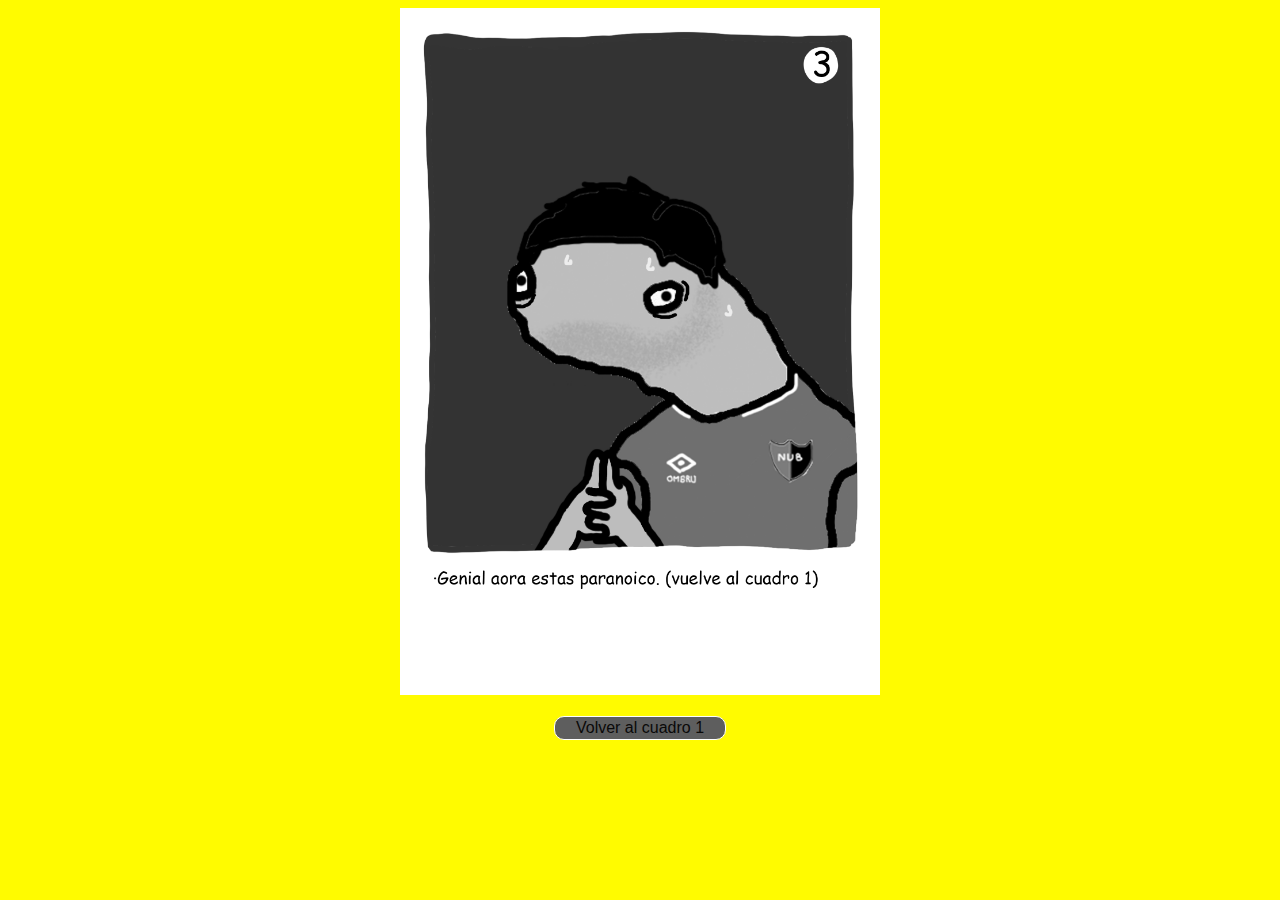
<file: Lab 3/3.html>
<!DOCTYPE html>
<html lang="en">
<head>
    <meta charset="UTF-8">
    <meta name="viewport" content="width=device-width, initial-scale=1.0">
    <title>Elige tu propia aventura</title>
    <link rel="stylesheet" href="./3.css">
</head>
<body>
    <div class="index"><img src="./IMÁGENES/3.png" width="480"></div>

    <nav>
        <ul class="navbar">
            <li>
                <a href="./index.html">Volver al cuadro 1</a>
            </li>
        </ul>
    </nav>

</body>
</html>
</file>
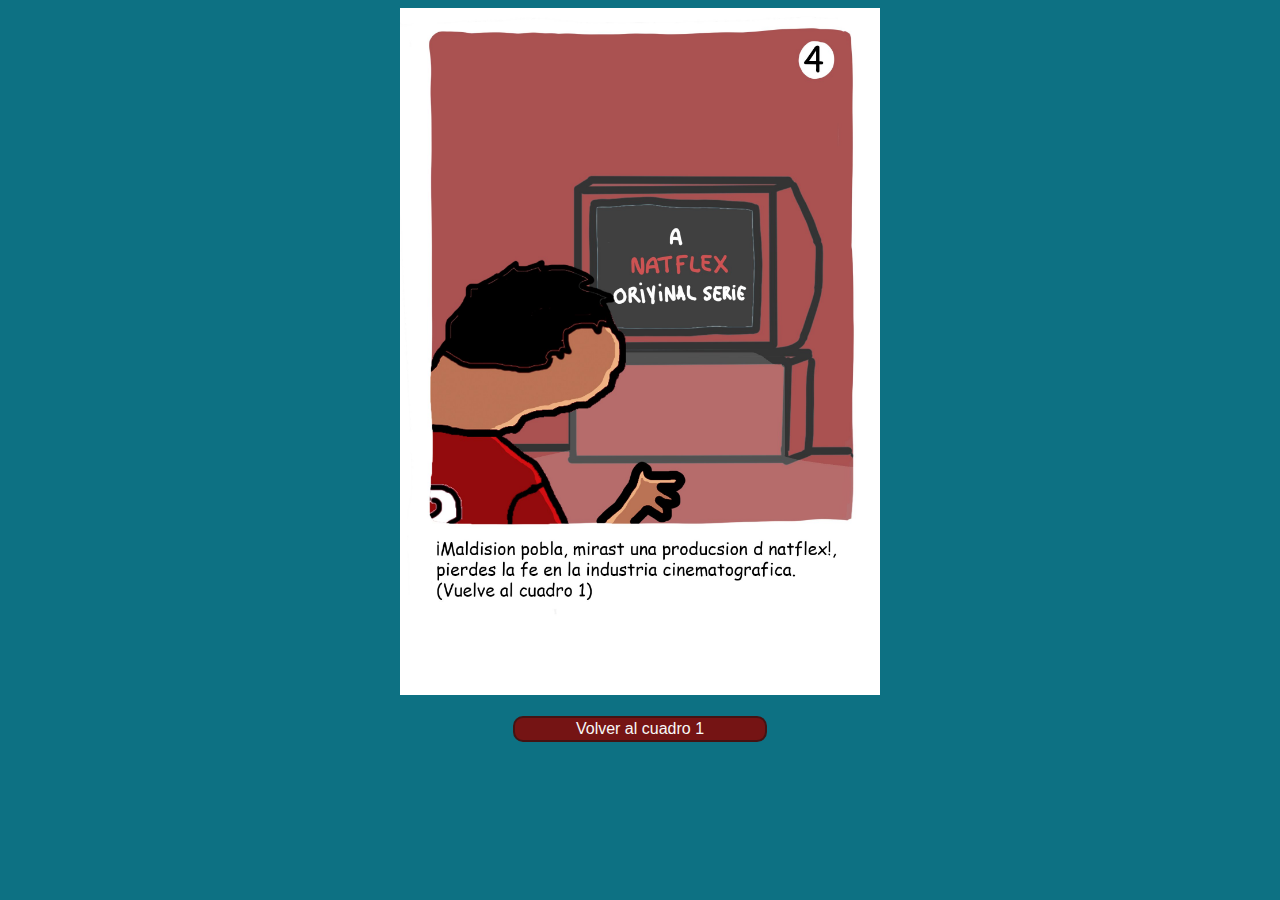
<file: Lab 3/4.html>
<!DOCTYPE html>
<html lang="en">
<head>
    <meta charset="UTF-8">
    <meta name="viewport" content="width=device-width, initial-scale=1.0">
    <title>Elige tu propia aventura</title>
    <link rel="stylesheet" href="./4.css">
</head>
<body>
    <div class="index"><img src="./IMÁGENES/4.jpeg" width="480"></div>

    <nav>
        <ul class="navbar">
            <li>
                <a href="./index.html">Volver al cuadro 1</a>
            </li>
        </ul>
    </nav>

</body>
</html>
</file>
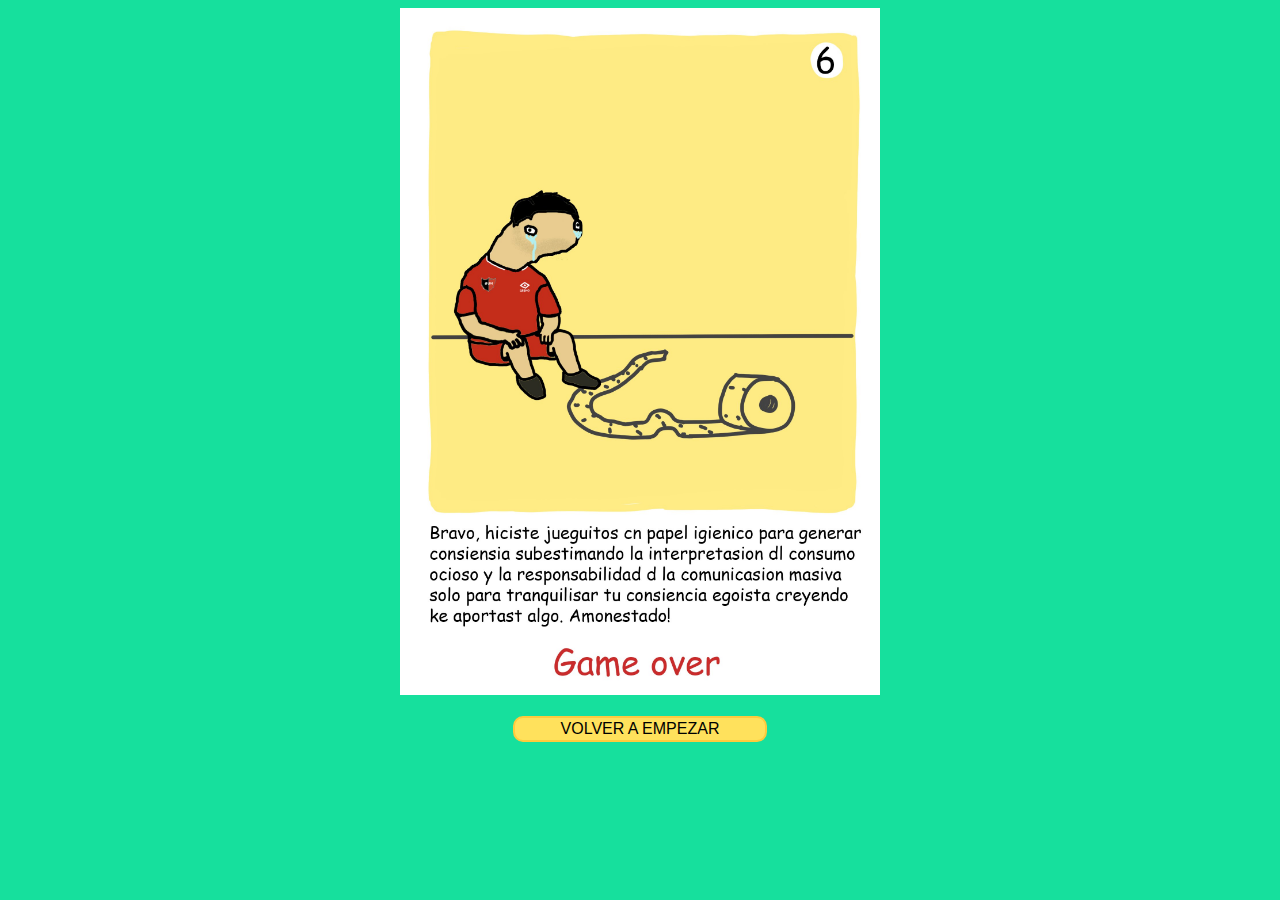
<file: Lab 3/6.html>
<!DOCTYPE html>
<html lang="en">
<head>
    <meta charset="UTF-8">
    <meta name="viewport" content="width=device-width, initial-scale=1.0">
    <title>Elige tu propia aventura</title>
    <link rel="stylesheet" href="./6.css">
</head>
<body>
    <div class="index"><img src="./IMÁGENES/6.jpeg" width="480"></div>

    <nav>
        <ul class="navbar">
            <li>
                <a href="./index.html" a> VOLVER A EMPEZAR</a>
            </li>
        </ul>
    </nav>

</body>
</html>
</file>
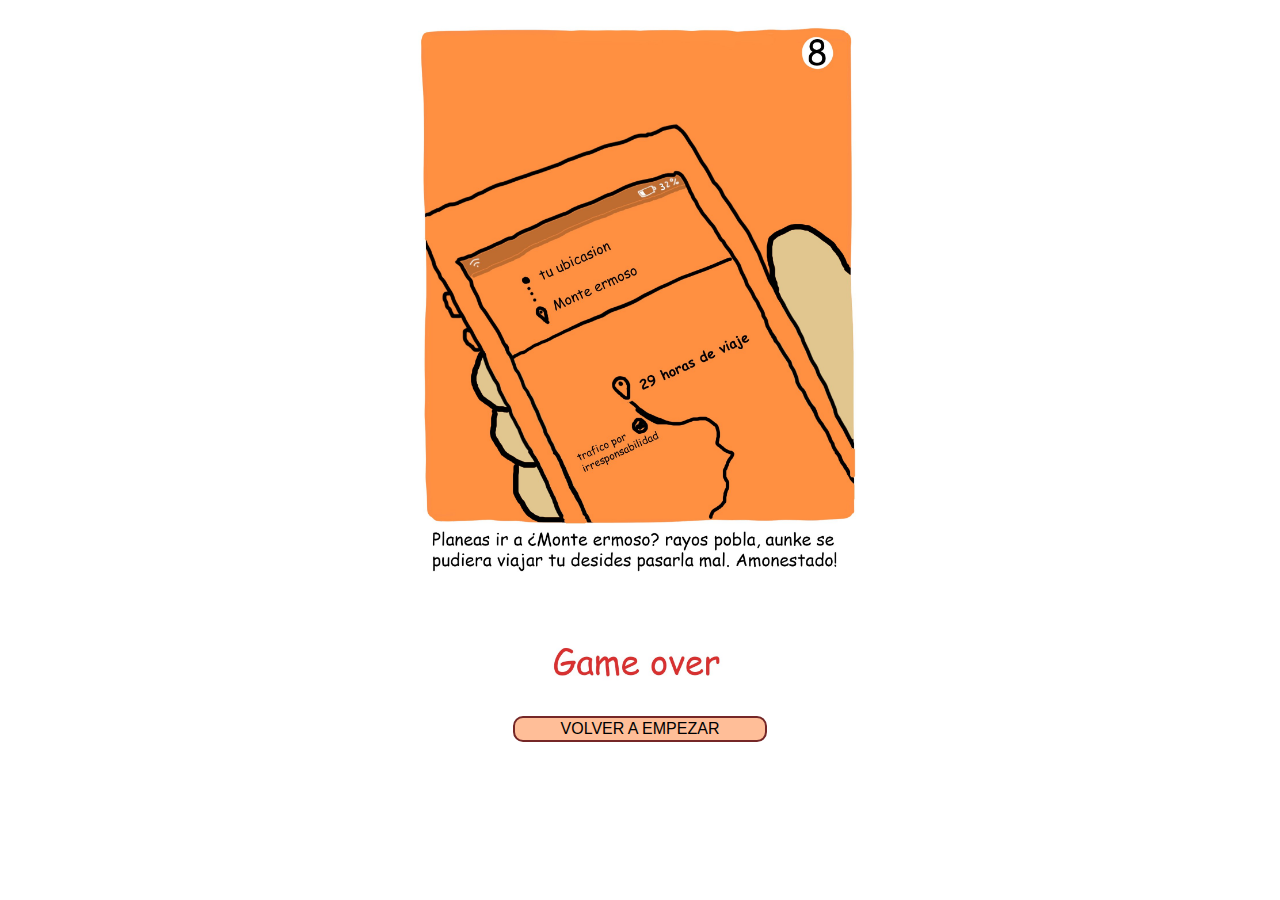
<file: Lab 3/8.html>
<!DOCTYPE html>
<html lang="en">
<head>
    <meta charset="UTF-8">
    <meta name="viewport" content="width=device-width, initial-scale=1.0">
    <title>Elige tu propia aventura</title>
    <link rel="stylesheet" href="./8.css">
</head>
<body>
    <div class="index"><img src="./IMÁGENES/8.jpeg" width="480"></div>

    <nav>
        <ul class="navbar">
            <li>
                <a href="./index.html">VOLVER A EMPEZAR</a>
            </li>
        </ul>
    </nav>

</body>
</html>
</file>
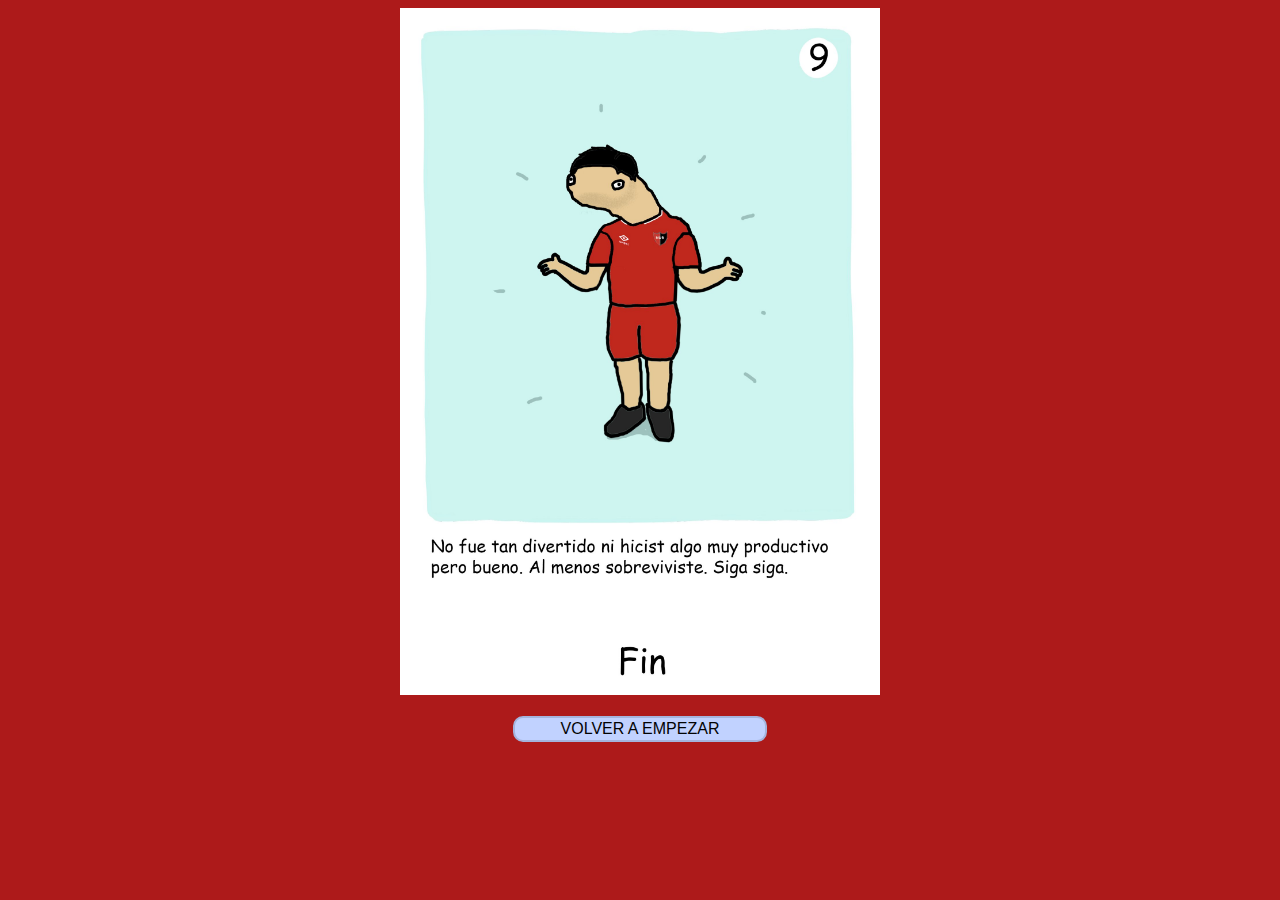
<file: Lab 3/9.html>
<!DOCTYPE html>
<html lang="en">
<head>
    <meta charset="UTF-8">
    <meta name="viewport" content="width=device-width, initial-scale=1.0">
    <title>Elige tu propia aventura</title>
    <link rel="stylesheet" href="./9.css">
</head>
<body>
    <div class="index"><img src="./IMÁGENES/9.jpeg" width="480"></div>

    <nav>
        <ul class="navbar">
            <li>
                <a href="./index.html">VOLVER A EMPEZAR</a>
            </li>
        </ul>
    </nav>

</body>
</html>
</file>
<file: Lab 3/3.css>
div{
    text-align: center;
}
body{
    background-color:rgb(255, 251, 0);
}
li,ul{
    list-style: none;
    padding-inline-start: 0px;
}

.navbar{
    display: flex;
    flex-direction: row;
    flex-wrap: wrap;
    justify-content: center;
    font-family:'Lucida Sans', 'Lucida Sans Regular', 'Lucida Grande', 'Lucida Sans Unicode', Geneva, Verdana, sans-serif;
    text-align: center;
}

/* selector avanzado: padre > hijo */
.navbar > li{
    width:170px;
    border: 1px solid rgb(255, 255, 255);
    margin: 1px;
    border-radius: 10px;
    background-color: rgb(94, 94, 94);
    padding-block:2px;
    cursor: pointer;
}

/* barra de navegacion */
.navbar > li:hover{
    background-color:rgb(92, 126, 85);
    padding: 10px;
    border-radius: 8px;
    border-color: rgb(243, 243, 243);
    width: 200;
    transition-duration: 0.3s;
}

.navbar > li:hover{
    font-weight: bold;
}
a{
    text-decoration: none;
    color: rgb(10, 9, 9);
}
</file>
<file: Lab 3/4.css>
div{
    text-align: center;
}
body{
    background-color:rgb(13, 113, 131);
}
li,ul{
    list-style: none;
    padding-inline-start: 0px;
}

.navbar{
    display: flex;
    flex-direction: row;
    flex-wrap: wrap;
    justify-content: center;
    font-family:'Lucida Sans', 'Lucida Sans Regular', 'Lucida Grande', 'Lucida Sans Unicode', Geneva, Verdana, sans-serif;
    text-align: center;
}

/* selector avanzado: padre > hijo */
.navbar > li{
    width:250px;
    border: 2px solid rgb(68, 19, 19);
    margin: 1px;
    border-radius: 10px;
    background-color: rgb(117, 20, 20);
    padding-block:2px;
    cursor: pointer;
}

/* barra de navegacion */
.navbar > li:hover{
    background-color:rgb(255, 0, 85);
    padding: 15px;
    border-radius: 8px;
    border: 4px rgb(102, 3, 28);
    transition-duration: 0.3s;
}

.navbar > li:hover{
    font-weight: bold;
}
a{
    text-decoration: none;
    color: rgb(248, 248, 248);
}
</file>
<file: Lab 3/6.css>
div{
    text-align: center;
}
body{
    background-color:rgb(22, 224, 157);
}
li,ul{
    list-style: none;
    padding-inline-start: 0px;
}

.navbar{
    display: flex;
    flex-direction: row;
    flex-wrap: wrap;
    justify-content: center;
    font-family:'Lucida Sans', 'Lucida Sans Regular', 'Lucida Grande', 'Lucida Sans Unicode', Geneva, Verdana, sans-serif;
    text-align: center;
}

/* selector avanzado: padre > hijo */
.navbar > li{
    width:250px;
    border: 2px solid rgb(255, 203, 61);
    margin: 1px;
    border-radius: 10px;
    background-color: rgb(255, 225, 92);
    padding-block:2px;
    cursor: pointer;
}

/* barra de navegacion */
.navbar > li:hover{
    background-color:rgb(255, 208, 0);
    padding: 15px;
    border-radius: 8px;
    border-width: 2px;
    border-color:transparent;
    transition-duration: 0.3s;
    cursor: pointer;
}

.navbar > li:hover{
    font-weight: bold;
}
a{
    text-decoration: none;
    color: rgb(0, 0, 0);
}
</file>
<file: Lab 3/8.css>
div{
    text-align: center;
}
body{
    background-color: rgb(33, 17, 180) (255, 122, 45);
}
li,ul{
    list-style: none;
    padding-inline-start: 0px;
}

.navbar{
    display: flex;
    flex-direction: row;
    flex-wrap: wrap;
    justify-content: center;
    font-family:'Lucida Sans', 'Lucida Sans Regular', 'Lucida Grande', 'Lucida Sans Unicode', Geneva, Verdana, sans-serif;
    text-align: center;
}

/* selector avanzado: padre > hijo */
.navbar > li{
    width:250px;
    border: 2px solid rgb(117, 39, 39);
    margin: 1px;
    border-radius: 10px;
    background-color: rgb(255, 190, 152);
    padding-block:2px;
    cursor: pointer;
}

/* barra de navegacion */
.navbar > li:hover{
    background-color:rgb(255, 223, 204);
    padding: 15px;
    border-radius: 8px;
    border: 4px rgb(100, 52, 33);
    transition-duration: 0.3s;
}

.navbar > li:hover{
    font-weight: bold;
}
a{
    text-decoration: none;
    color: rgb(0, 0, 0);
}
</file>
<file: Lab 3/9.css>
div{
    text-align: center;
}
body{
    background-color:rgb(173, 26, 26);
}
li,ul{
    list-style: none;
    padding-inline-start: 0px;
}
.navbar{
    display: flex;
    flex-direction: row;
    flex-wrap: wrap;
    justify-content: center;
    font-family:'Lucida Sans', 'Lucida Sans Regular', 'Lucida Grande', 'Lucida Sans Unicode', Geneva, Verdana, sans-serif;
    text-align: center;
}

/* selector avanzado: padre > hijo */
.navbar > li{
    width:250px;
    border: 2px solid rgb(164, 180, 221);
    margin: 1px;
    border-radius: 10px;
    background-color: rgb(193, 210, 255);
    padding-block:2px;
    cursor: pointer;
}

/* barra de navegacion */
.navbar > li:hover{
    background-color:rgb(169, 171, 255);
    padding: 15px;
    border-radius: 8px;
    border-width: 2px;
    border-color:rgb(118, 131, 206);
    transition-duration: 0.3s;
}

.navbar > li:hover{
    font-weight: bold;
}
a{
    text-decoration: none;
    color: rgb(3, 3, 3);
}
</file>
